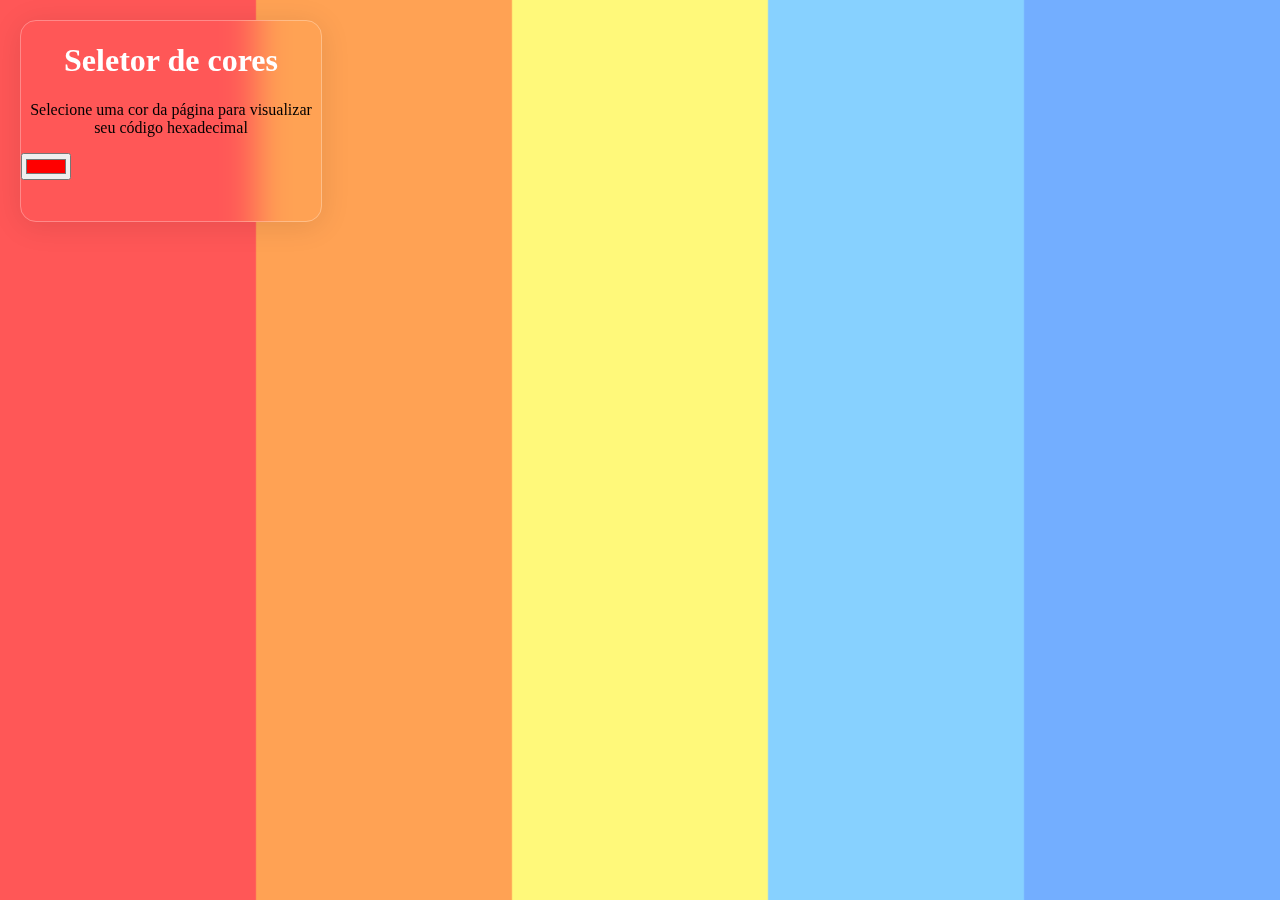
<file: src/popup/popup.html>
<!DOCTYPE html>
<html lang="pt-br">
<head>
    <meta charset="UTF-8">
    <meta name="viewport" content="width=device-width, initial-scale=1.0">
    <title>Seletor de cores</title>
    <link rel="stylesheet" href="popup.css">
</head>
<body>
<h1>Seletor de cores</h1>
<p>Selecione uma cor da página para visualizar seu código hexadecimal</p>
<div>
    <input type="color" id="color" name="color" value="#FF0000">
</div>

</div>
</body>
</html>
</file>
<file: src/popup/popup.css>
body {
    width: 300px;
    height: 200px;
    background-image: url("bg-imageBackground.png");
    background-size: cover;

    margin: 20px;

    border-radius: 16px;
    box-shadow: 0 4px 30px rgba(0, 0, 0, 0.1);
    backdrop-filter: blur(16.8px);
    -webkit-backdrop-filter: blur(16.8px);
    border: 1px solid rgba(255, 255, 255, 0.3);
}

h1{
    font-family: consolas, serif;
    font-size: 2rem;
    text-align: center;
    color: white;
}

p{
    font-family: consolas, serif;
    font-size: 1rem;
    text-align: center;
}

.button {
    padding: 10px 20px;
    margin-left: 10px;
    margin-right: 10px;
    border-radius: 50px;
    cursor: pointer;
    border: 0;
    background-color: white;
    box-shadow: rgb(0 0 0 / 5%) 0 0 8px;
    letter-spacing: 1.5px;
    text-transform: uppercase;
    font-size: 15px;
    transition: all 0.5s ease;
}

.button:hover {
    background-color: hsl(223, 80%, 48%);
    color: hsl(0, 0%, 100%);
    box-shadow: rgb(24, 80, 220) 0px 7px 29px 0px;
}

.button:active {
    background-color: hsl(261deg 80% 48%);
    color: hsl(0, 0%, 100%);
    box-shadow: rgb(93 24 220) 0px 0px 0px 0px;
    transform: translateY(10px);
    transition: 100ms;
}
</file>
